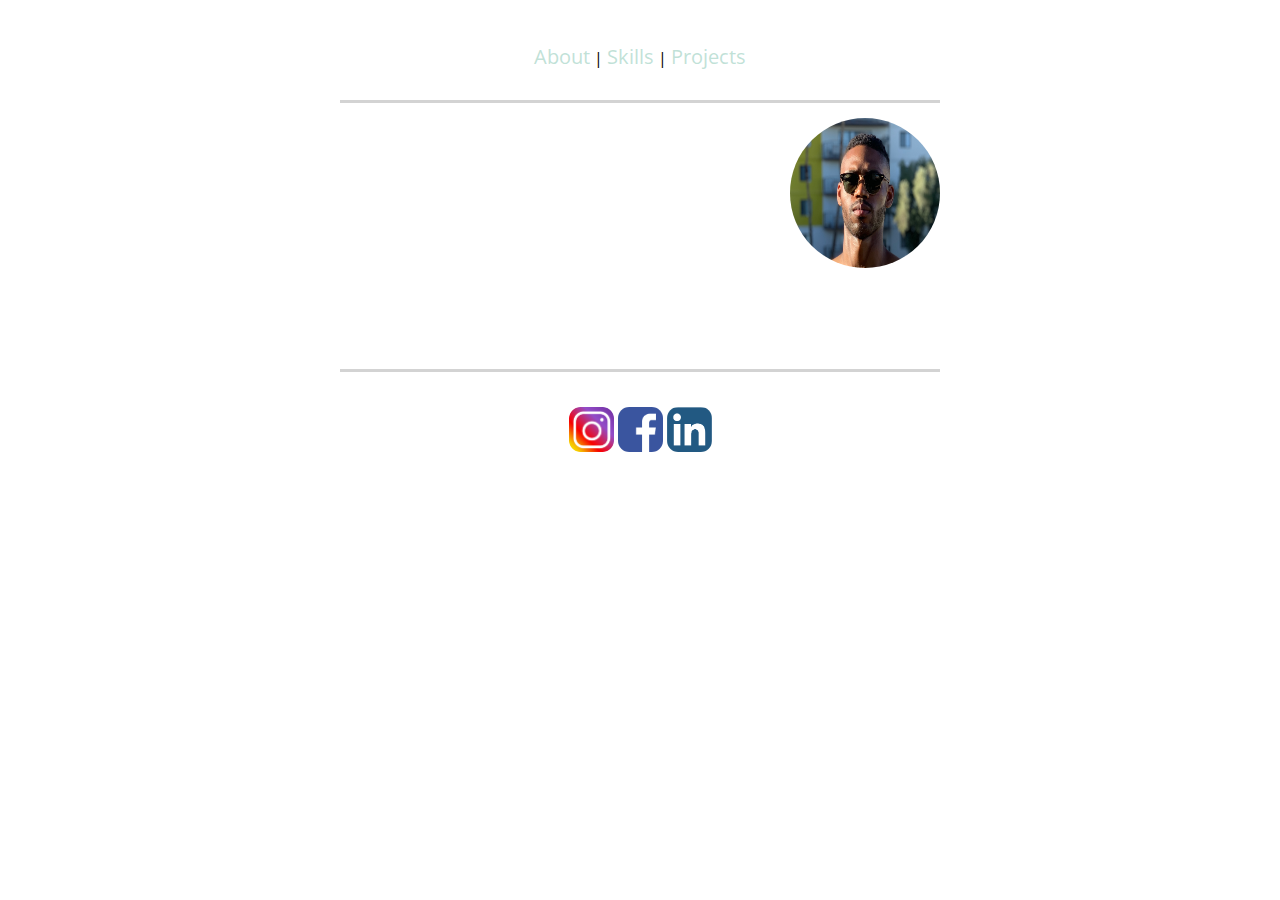
<file: index.html>
<!DOCTYPE html>
<html>
<head>
    <link href="https://fonts.googleapis.com/css?family=Open+Sans:400,700&display=swap" rel="stylesheet">
    <link rel=stylesheet href="./style.css"> 
<title>Tymothy J Hanks SEI Portfolio  </title>
</head>

<body>
    <section class="page-wrapper">
        <header>
            <nav>
                <a href="#">About</a> |
                <a href="#">Skills</a> |
                <a href="#">Projects</a>
            </nav>
        </header>
        <main>
    <img src="./IMG_6353.jpg" alt="Picture of tymothy hanks" />
    <h1>Glad you stopped by, I'm Tymothy, the software engineer.</h1>
    <p>Web Developer/Full Stack.</p>
    <p>Here is one of my projects: https://tymothyjhanks.github.io/FlashCardGame/</p>
<p></p>
  </main>
<footer> 
    <input class="instagramlogo" type="image" name="Instagram button" src="./iglogo2.png" alt="Instagram Button">
    <input class="facebooklogo" type="image" name="facebook button" src="./fblogo1.png" alt="facebook Button">
    <input class="linklogo" type="image" name="linkedln button" src="./linklogo1.png" alt="linkedln Button">
</footer>
</section>
</body>

</html>
</file>
<file: style.css>
/* ALL GENERAL ELEMENTS */
body {
   /* background-color: rgb(37, 38, 39);*/
    background-image: url(https://i.stack.imgur.com/xfn1X.jpg);
    font-family: 'Open Sans', sans-serif;
}

.page-wrapper{
    width: 600px;
    border: 2px;
    margin: auto;
    padding: 35px;  
}

img {
    width: 150px;
    height: 150px;
    float: right;
    padding: 0px;
    border-radius: 50%
}

main {
    border-top: 3px solid lightgray;
    padding-top: 15px;
    margin-top: 30px;
    margin-bottom: 15px;
    padding-bottom: 15px;
    border-bottom: 3px solid lightgray;

}

h1 {
    color:white;
    font-weight: 900;
}

p {
    color: white;
    margin: 10px;

}

footer {
    text-align: center;
    padding: 20px;
}

a {
    text-decoration: none;
    color: rgba(176, 217, 205, .79);
    cursor: progress;
    text-align: center;
    font-size: 20px;
}


nav {
    text-align: center;
    margin: auto;
   
}

/* ALL SPECIFIC ELEMENTS */
.libra {
    text-decoration: none;
    color: white;
}

.instagramlogo {
    width: 45px;
    height: 45px;
    border-radius: 25%
}

.facebooklogo {
    width: 45px;
    height: 45px;
    border-radius: 25%
}
.linklogo {
    width: 45px;
    height: 45px;
    border-radius: 25%
}
</file>
